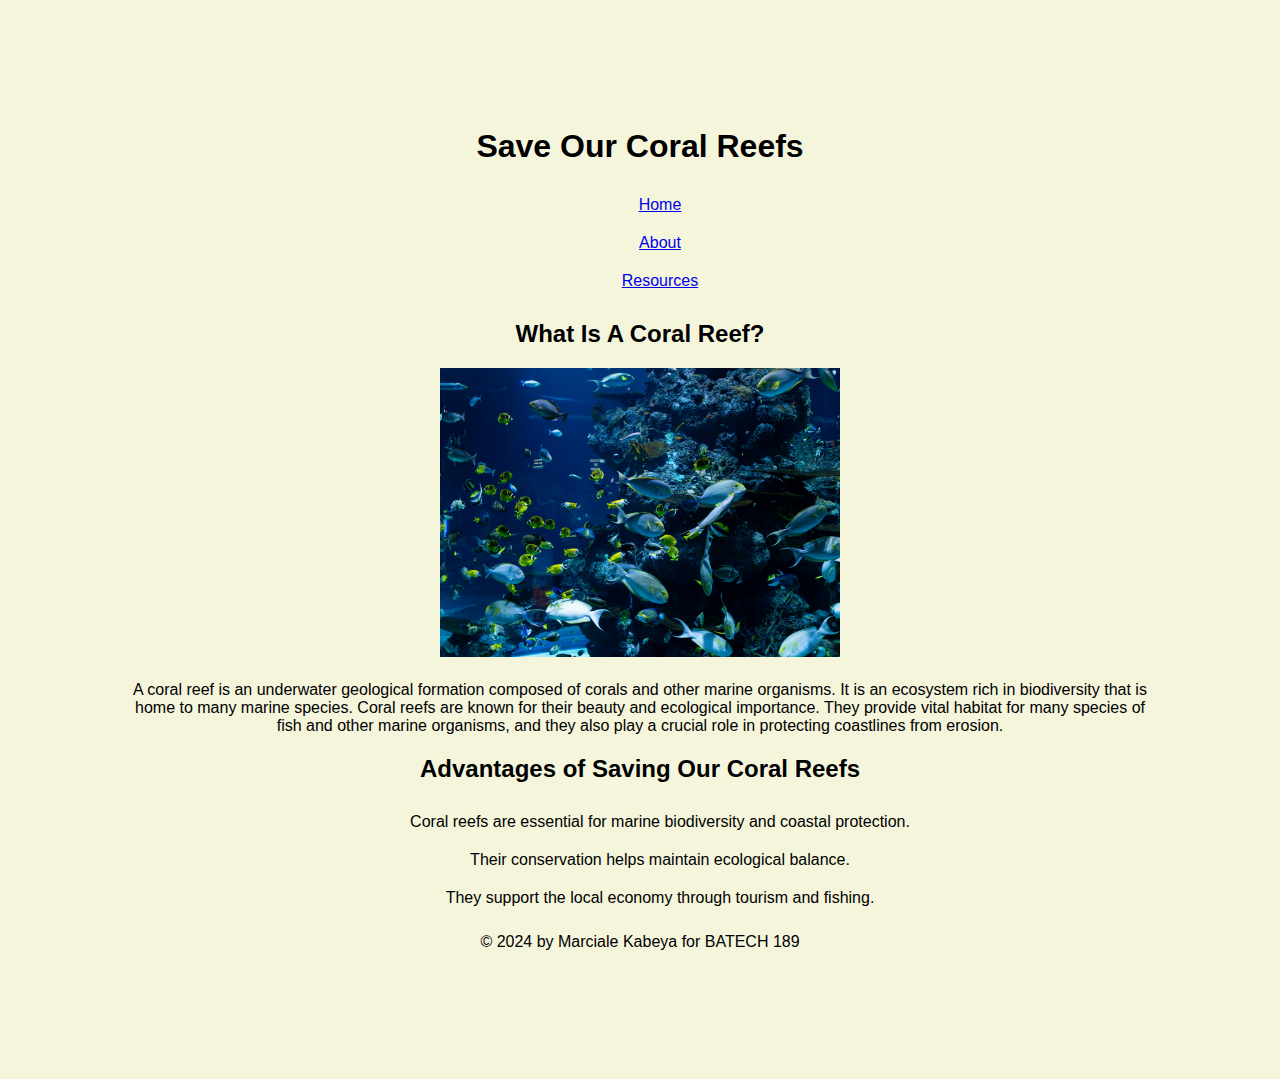
<file: index.html>
<!DOCTYPE html>
<html lang="en-us">

     <head>
          <meta charset="utf-8">
          <title>BATECH 189 Labwork 3 - Marciale Kabeya </title>
         <link rel="stylesheet" href="styles.css">
     </head>
    
     <body>
         
        <header>
            <h1>Save Our Coral Reefs</h1> 
        </header>
         
        <nav>
            <ul>
                <li><a href="index.html">Home</a></li>
                <li><a href="about.html">About</a></li>
                <li><a href="resources.html">Resources</a></li>
                
            </ul> 
        </nav> 
         
        <main>
            
            <h2>What Is A Coral Reef?</h2>
            <h3><img src="coralreefandfishes.jpg" width="400" alt="coral reef and many fishes in the ocean"></h3>
            
            
            <p>A coral reef is an underwater geological formation composed of corals and other marine organisms. It is an ecosystem rich in biodiversity that is home to many marine species. Coral reefs are known for their beauty and ecological importance. They provide vital habitat for many species of fish and other marine organisms, and they also play a crucial role in protecting coastlines from erosion. </p>
        
         
            <h2>Advantages of Saving Our Coral Reefs</h2>
            
            <ul>
                <li>Coral reefs are essential for marine biodiversity and coastal protection.</li>
                <li>Their conservation helps maintain ecological balance.</li>
                <li>They support the local economy through tourism and fishing.</li>
            
            </ul>  
            
            
        </main> 
        
         <footer>
            <p>&copy; 2024 by Marciale Kabeya for BATECH 189</p>
         </footer>
         
     </body>

</html>
</file>
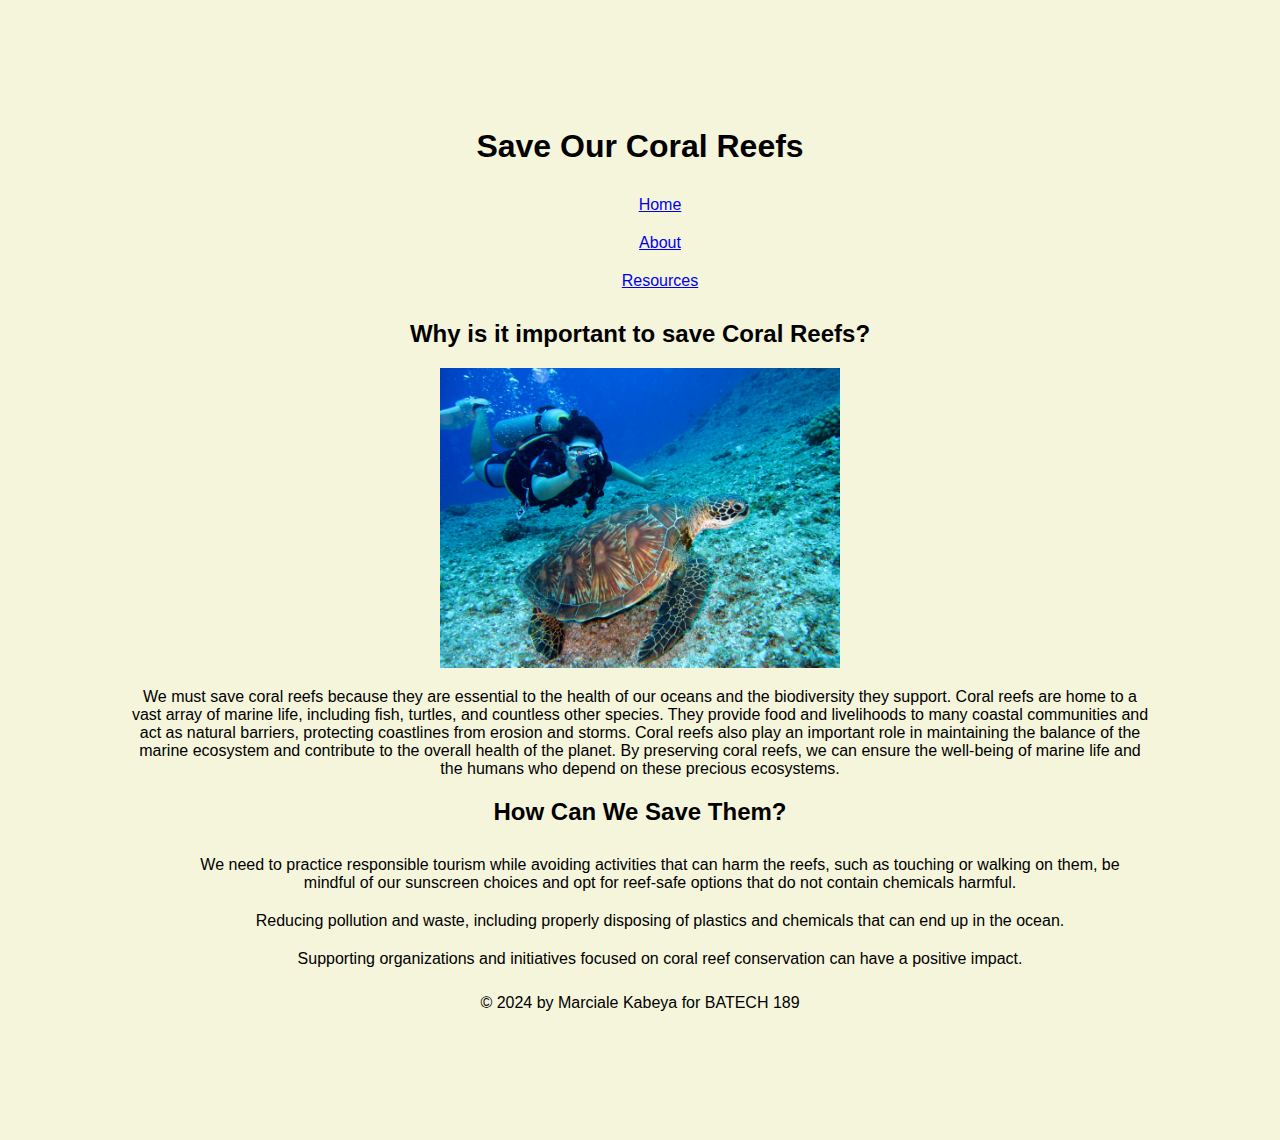
<file: about.html>
<!DOCTYPE html>
<html lang="en-us">

     <head>
          <meta charset="utf-8">
          <title>BATECH 189 Labwork 3 - Marciale Kabeya </title>
         <link rel="stylesheet" href="styles.css">
     </head>
    
     <body>
         
        <header>
            <h1>Save Our Coral Reefs</h1> 
        </header>
         
        <nav>
            <ul>
                <li><a href="index.html">Home</a></li>
                <li><a href="about.html">About</a></li>
                <li><a href="resources.html">Resources</a></li>
                
            </ul> 
        </nav> 
         
        <main>
            
            <h2>Why is it important to save Coral Reefs?</h2>
             <img src="coralreefturtleanddiver.jpg" width="400" alt="coral reef and many fishes in the ocean">

            
            
            <p>We must save coral reefs because they are essential to the health of our oceans and the biodiversity they support. Coral reefs are home to a vast array of marine life, including fish, turtles, and countless other species. They provide food and livelihoods to many coastal communities and act as natural barriers, protecting coastlines from erosion and storms. Coral reefs also play an important role in maintaining the balance of the marine ecosystem and contribute to the overall health of the planet. By preserving coral reefs, we can ensure the well-being of marine life and the humans who depend on these precious ecosystems.</p>
        
         
            <h2>How Can We Save Them?</h2>            
            <ul>
                <li>We need to practice responsible tourism while avoiding activities that can harm the reefs, such as touching or walking on them, be mindful of our sunscreen choices and opt for reef-safe options that do not contain chemicals harmful.</li>
                <li>Reducing pollution and waste, including properly disposing of plastics and chemicals that can end up in the ocean. </li>
                <li>Supporting organizations and initiatives focused on coral reef conservation can have a positive impact.</li>
            
            </ul>  
            
            
        </main> 
        
         <footer>
            <p>&copy; 2024 by Marciale Kabeya for BATECH 189</p>
         </footer>
         
     </body>

</html>
</file>
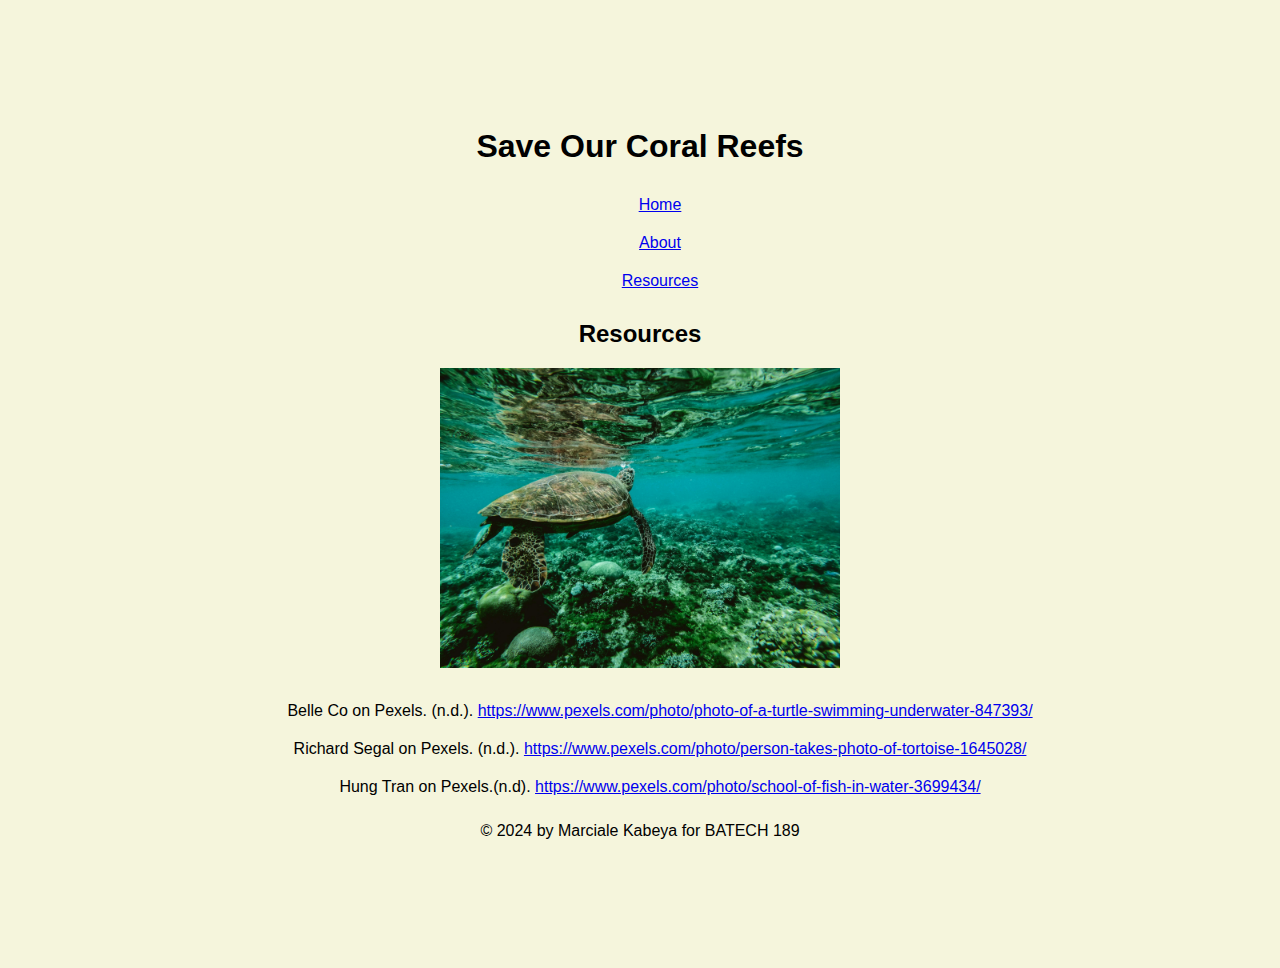
<file: resources.html>
<!DOCTYPE html>
<html lang="en-us">

     <head>
          <meta charset="utf-8">
          <title>BATECH 189 Labwork 3 - Marciale Kabeya </title>
         <link rel="stylesheet" href="styles.css">
     </head>
    
     <body>
         
        <header>
            <h1>Save Our Coral Reefs</h1> 
        </header>
         
        <nav>
            <ul>
                <li><a href="index.html">Home</a></li>
                <li><a href="about.html">About</a></li>
                <li><a href="resources.html">Resources</a></li>
                
            </ul> 
        </nav> 
         
        <main>
            
            <h2>Resources</h2>
            <h3><img src="coralreefandturtle.jpg" width="400" alt="coral reef and many fishes in the ocean"></h3>
            
            
            <ul>
                <li>Belle Co on Pexels. (n.d.). <a href="https://www.pexels.com/photo/photo-of-a-turtle-swimming-underwater-847393/"> https://www.pexels.com/photo/photo-of-a-turtle-swimming-underwater-847393/</a></li>
                <li>Richard Segal on Pexels. (n.d.). <a href="https://www.pexels.com/photo/person-takes-photo-of-tortoise-1645028/"> https://www.pexels.com/photo/person-takes-photo-of-tortoise-1645028/</a></li>
                <li> Hung Tran on Pexels.(n.d). <a href="https://www.pexels.com/photo/school-of-fish-in-water-3699434/"> https://www.pexels.com/photo/school-of-fish-in-water-3699434/</a></li>
            
            </ul>  
            
            
        </main> 
        
         <footer>
            <p>&copy; 2024 by Marciale Kabeya for BATECH 189</p>
         </footer>
         
     </body>

</html>
</file>
<file: styles.css>
body {
      text-align: center;
      background-color: beige;
      font-family: Arial, sans-serif;
      margin: 10%;
    }

    li {
      list-style-type: none;
      padding: 10px;
    }
</file>
